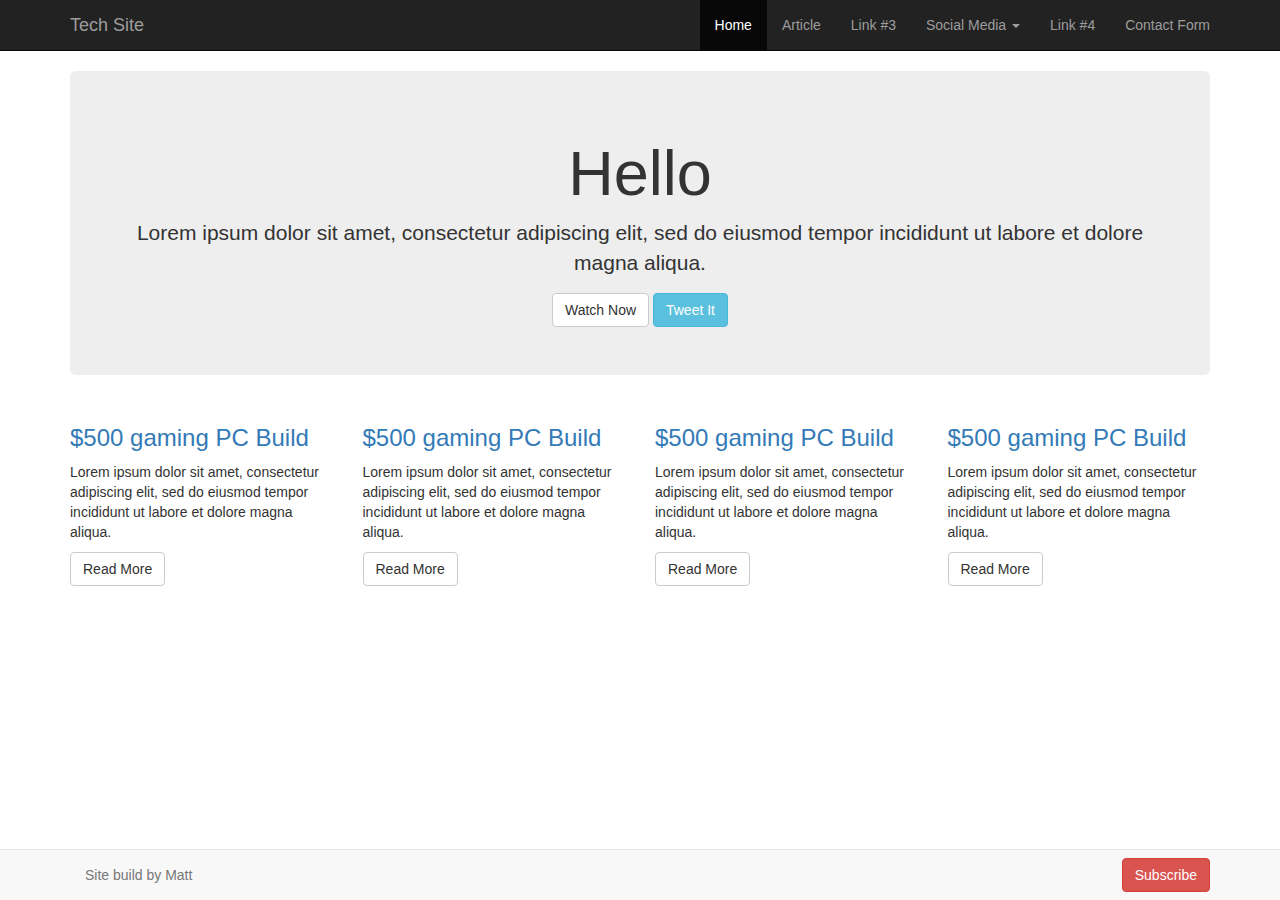
<file: bootstrap/index.html>
<!DOCTYPE html PUBLIC "-//W3C//DTD XHTML 1.0 Transitional//EN" "http://www.w3.org/TR/xhtml1/DTD/xhtml1-transitional.dtd">
<html xmlns="http://www.w3.org/1999/xhtml">
<head>
<meta http-equiv="Content-Type" content="text/html; charset=utf-8" />
<meta name="viewport" content="width=device-width, initial-scale=1.0" />
<title>Boostrap 3</title>

<link href="./css/bootstrap.min.css" rel="stylesheet">
<link href="./css/styles.css" rel="stylesheet">
</head>

<body>
<!-- Top Navbar -->
<div class="navbar navbar-inverse navbar-static-top">
	<div class="container">
    	<a href="#" class="navbar-brand">Tech Site</a>
        <button class="navbar-toggle" data-toggle="collapse" data-target=".navHeaderCollapse">
            <span class="icon-bar"></span>
            <span class="icon-bar"></span>
            <span class="icon-bar"></span>
        </button>

        <div class="collapse navbar-collapse navHeaderCollapse">
            <ul class="nav navbar-nav navbar-right">
            	<li class="active"><a href="index.html">Home</a></li>
                <li><a href="article.html">Article</a></li>
                <li><a href="#">Link #3</a></li>
                <li class="dropdown">
                    <a href="#" class="dropdown-toggle" data-toggle="dropdown">Social Media <b class="caret"></b></a>
                    <ul class="dropdown-menu">
                        <li><a href="#">Twitter</a></li>
                        <li><a href="#">Facebook</a></li>
                        <li><a href="#">Google+</a></li>
                        <li><a href="#">Instagram</a></li>

                    </ul>
                </li>
                <li><a href="#">Link #4</a></li>
                <li><a href="#contact" data-toggle="modal">Contact Form</a></li>
            </ul>

        </div>
    </div>
</div>
<!-- End of top Nav Bar -->

<!-- Jumbotron-->
<div class="container">
    <div class="jumbotron text-center">
        <h1>Hello</h1>
        <p>Lorem ipsum dolor sit amet, consectetur adipiscing elit, sed do eiusmod tempor incididunt ut labore et dolore magna aliqua.</p>
        <a class="btn btn-default">Watch Now</a>
        <a class="btn btn-default btn-info">Tweet It</a>
    </div>
</div>
<!-- End of jumbotron-->

<!-- responsive grid system -->
<div class="container">
    <div class="row">
        <div class="col-md-3"> <!-- medium size -->
            <h3><a href="#">$500 gaming PC Build</a></h3>
            <p>Lorem ipsum dolor sit amet, consectetur adipiscing elit, sed do eiusmod tempor incididunt ut labore et dolore magna aliqua.</p>
            <a href="#" class="btn btn-default">Read More</a>
        </div>
        <div class="col-md-3">
            <h3><a href="#">$500 gaming PC Build</a></h3>
            <p>Lorem ipsum dolor sit amet, consectetur adipiscing elit, sed do eiusmod tempor incididunt ut labore et dolore magna aliqua.</p>
            <a href="#" class="btn btn-default">Read More</a>
        </div>
        <div class="col-md-3">
            <h3><a href="#">$500 gaming PC Build</a></h3>
            <p>Lorem ipsum dolor sit amet, consectetur adipiscing elit, sed do eiusmod tempor incididunt ut labore et dolore magna aliqua.</p>
            <a href="#" class="btn btn-default">Read More</a>
        </div>
        <div class="col-md-3">
            <h3><a href="#">$500 gaming PC Build</a></h3>
            <p>Lorem ipsum dolor sit amet, consectetur adipiscing elit, sed do eiusmod tempor incididunt ut labore et dolore magna aliqua.</p>
            <a href="#" class="btn btn-default">Read More</a>
        </div>
    </div>
</div>
<!-- end of responsive grid system -->


<!-- Sticky Footer Bar -->
<div class="navbar navbar-default navbar-fixed-bottom">
    <div class="container">
        <p class="navbar-text pull-left">Site build by Matt</p>
        <a href="#" class="navbar-btn btn-danger btn pull-right">Subscribe</a>
    </div>

</div>
<!-- End of sticky footer bar -->


<!-- Contact me section  -->
<div class="modal fade" id="contact" role="dialog">
    <div class="modal-dialog">
        <div class="modal-content">

            <form class="form-horizontal" action="" method="">
                <div class="modal-header">
                    <h4>Contact Form</h4>
                </div>
                <div class="modal-body">
                    <div class="form-group">
                        <label for="contact-name" class="col-lg-2 control-label">Name</label>
                        <div class="col-lg-10">
                            <input type="text" class="form-control" id="contact-name" placeholder="Full Name">
                        </div>
                    </div>

                    <div class="form-group">
                        <label for="contact-email" class="col-lg-2 control-label">Email</label>
                        <div class="col-lg-10">
                            <input type="email" class="form-control" id="contact-email" placeholder="you@example.com">
                        </div>
                    </div>

                    <div class="form-group">
                        <label for="contact-msg" class="col-lg-2 control-label">Message</label>
                        <div class="col-lg-10">
                            <textarea class="form-control" rows="8" placeholder="Type your message."></textarea>
                        </div>
                    </div>
                </div>
                <div class="modal-footer">
                    <a href="#" class="btn btn-default" data-dismiss="modal">Close</a>
                    <button class="btn btn-primary" type="submit" data-dismiss="modal">Send</button>
                </div>
            </form>

        </div>
    </div>
</div>

<!-- End of contact me section  -->


<script src="https://ajax.googleapis.com/ajax/libs/jquery/2.1.3/jquery.min.js"></script>
<script src="js/bootstrap.min.js"></script>

</body>
</html>
</file>
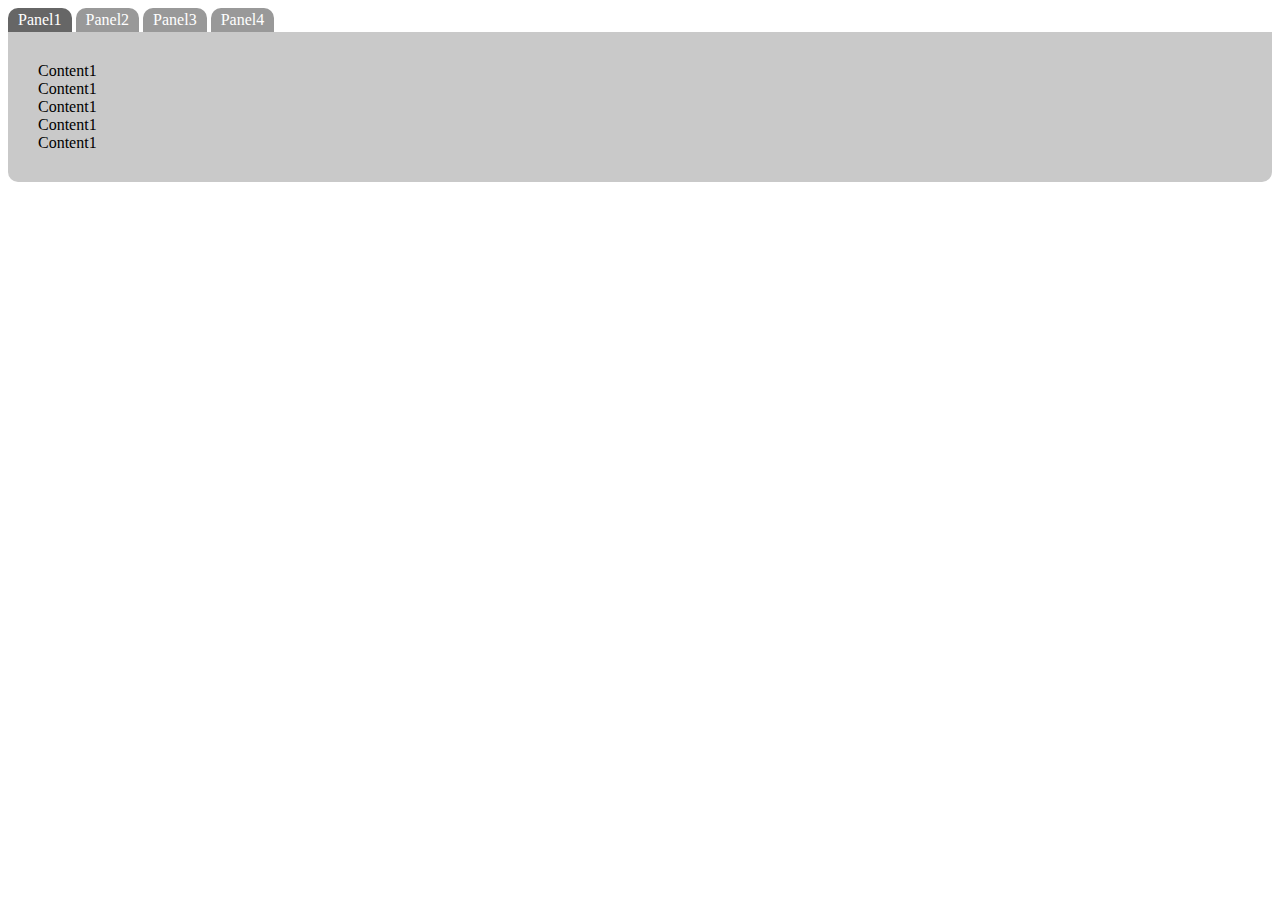
<file: JavaScript/jquery/tab_panel/index.html>
<!DOCTYPE html PUBLIC "-//W3C//DTD XHTML 1.0 Transitional//EN" "http://www.w3.org/TR/xhtml1/DTD/xhtml1-transitional.dtd">
<html xmlns="http://www.w3.org/1999/xhtml">
<head>
<meta http-equiv="Content-Type" content="text/html; charset=utf-8" />
<title>Untitled Document</title>
<link rel="stylesheet" type="text/css" href="style.css">
</head>

<body>

<div class="tab-panels">
	<ul class="tabs">
    	<li rel="panel1" class="active">Panel1</li>
    	<li rel="panel2">Panel2</li>
    	<li rel="panel3">Panel3</li>
    	<li rel="panel4">Panel4</li>
    </ul>

    <div id="panel1" class="panel active">
    	Content1<br />
    	Content1<br />
    	Content1<br />
    	Content1<br />
    	Content1<br />
    </div>
    <div id="panel2" class="panel">
    	Content2<br />
    	Content2<br />
    	Content2<br />
    	Content2<br />
    	Content2<br />
    </div>
    <div id="panel3" class="panel">
    	Content3<br />
    	Content3<br />
    	Content3<br />
    	Content3<br />
    	Content3<br />
    </div>
    <div id="panel4" class="panel">
    	Content4<br />
    	Content4<br />
    	Content4<br />
    	Content4<br />
    	Content4<br />
    </div>

</div>


<script src="http://code.jquery.com/jquery-1.11.2.min.js"></script>
<script type="text/javascript" src="script.js"></script>
</body>
</html>
</file>
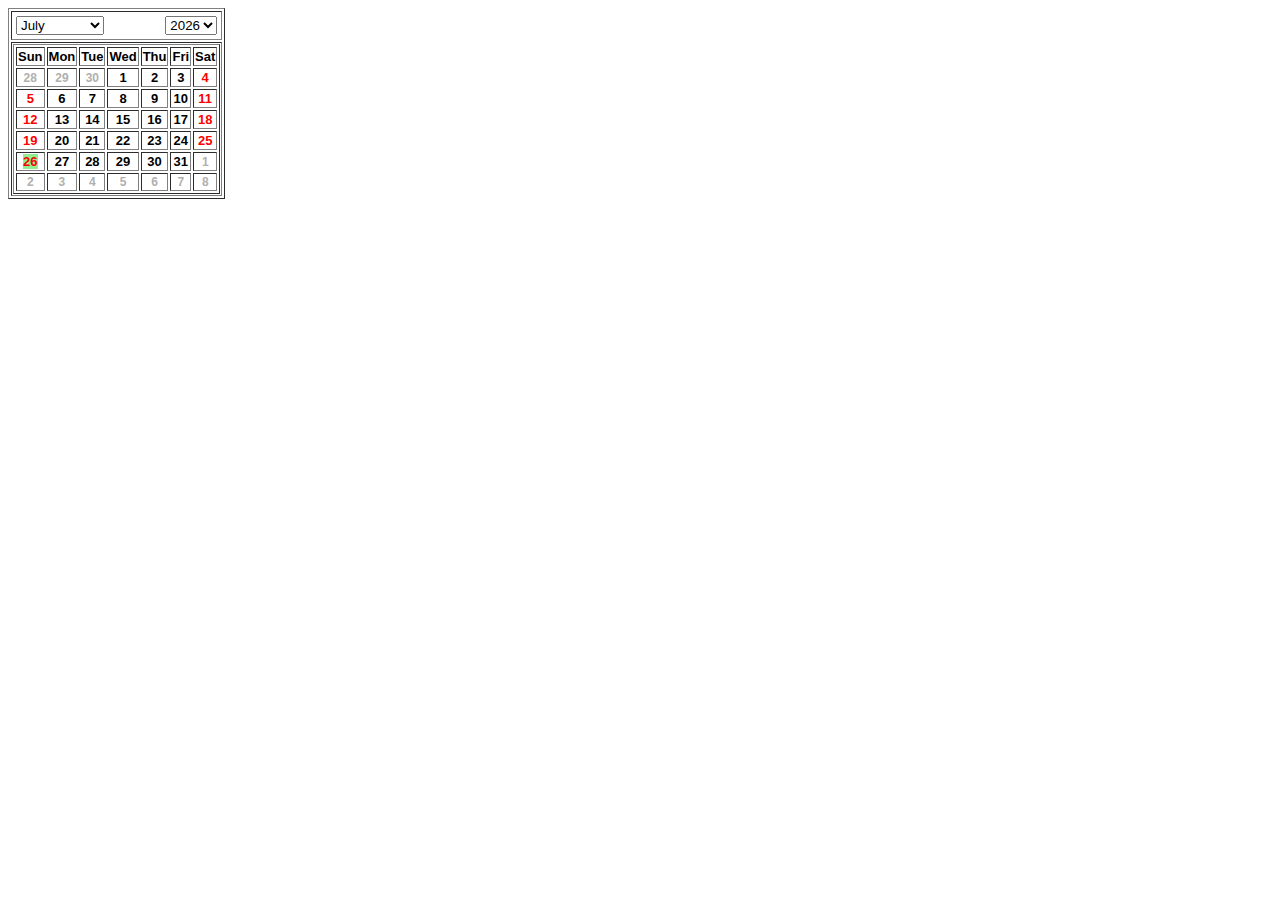
<file: JavaScript/snippets/calender.html>
<html><head>

<style type="text/css">
	span.label {color:black;width:30;height:16;text-align:center;margin-top:0;background:#ffF;font:bold 13px Arial}
	span.c1 {cursor:hand;color:black;width:30;height:16;text-align:center;margin-top:0;background:#ffF;font:bold 13px Arial}
	span.c2 {cursor:hand;color:red;width:30;height:16;text-align:center;margin-top:0;background:#ffF;font:bold 13px Arial}
	span.c3 {cursor:hand;color:#b0b0b0;width:30;height:16;text-align:center;margin-top:0;background:#ffF;font:bold 12px Arial}
</style>

<script type="text/javascript">
	function maxDays(mm, yyyy){
		var mDay;
		if ((mm == 3) || (mm == 5) || (mm == 8) || (mm == 10))
		{
			mDay = 30;
		}
		else
		{
			mDay = 31;
			if (mm == 1){
				if (yyyy/4 - parseInt(yyyy/4) != 0)
				{
					mDay = 28;
				}
				else
				{
					mDay = 29;
				}
			}
		}
		return mDay;
	}

	function changeBg(id){
		if (eval(id).style.backgroundColor != "yellow")
		{
			eval(id).style.backgroundColor = "yellow";
		}
		else
		{
			eval(id).style.backgroundColor = "#ffffff";
		}
	}

	function writeCalendar()
	{
		var now 	= new Date;
		var dd 		= now.getDate();
		var mm 		= now.getMonth();
		var dow 	= now.getDay();
		var yyyy 	= now.getFullYear();
		var arrM	= new Array("January","February","March","April","May","June","July","August","September","October","November","December");
		var arrY 	= new Array();
		for (ii=0; ii<=4; ii++)
		{
			arrY[ii] = yyyy - 2 + ii;
		}
		var arrD = new Array("Sun","Mon","Tue","Wed","Thu","Fri","Sat");
		var text = "";
		text = "<form name=calForm>";
		text += "<table border=1>";
		text += "<tr><td>";
		text += "<table width=100%><tr>";
		text += "<td align=left>";
		text += "<select name=selMonth onChange='changeCal()'>";
		for (ii=0;ii<=11;ii++){
			if (ii==mm){
				text += "<option value= " + ii + " Selected>" + arrM[ii] + "</option>";
			}
			else
			{
				text += "<option value= " + ii + ">" + arrM[ii] + "</option>";
			}
		}
		text += "</select>";
		text += "</td>";
		text += "<td align=right>";
		text += "<select name=selYear onChange='changeCal()'>";
		for (ii=0;ii<=4;ii++){
			if (ii==2)
			{
				text += "<option value= " + arrY[ii] + " Selected>" + arrY[ii] + "</option>";
			}
			else
			{
				text += "<option value= " + arrY[ii] + ">" + arrY[ii] + "</option>";
			}
		}
		text += "</select>";
		text += "</td>";
		text += "</tr></table>";
		text += "</td></tr>";
		text += "<tr><td>";
		text += "<table border=1>";
		text += "<tr>";
		for (ii=0;ii<=6;ii++)
		{
			text += "<td align=center><span class=label>" + arrD[ii] + "</span></td>";
		}
		text += "</tr>";
		aa = 0;
		for (kk=0;kk<=5;kk++)
		{
			text += "<tr>";
			for (ii=0;ii<=6;ii++)
			{
				text += "<td align=center><span id=sp" + aa + " onClick='changeBg(this.id)'>1</span></td>";
				aa += 1;
			}
			text += "</tr>";
		}
		text += "</table>";
		text += "</td></tr>";
		text += "</table>";
		text += "</form>";
		document.write(text);
		changeCal();
	}
	
	function changeCal()
	{
		var now = new Date;
		var dd = now.getDate();
		var mm = now.getMonth();
		var dow = now.getDay();
		var yyyy = now.getFullYear();
		var currM = parseInt(document.calForm.selMonth.value);
		var prevM;
		if (currM!=0)
		{
			prevM = currM - 1;
		}
		else
		{
			prevM = 11;
		}
		var currY = parseInt(document.calForm.selYear.value);
		var mmyyyy = new Date();
		mmyyyy.setFullYear(currY);
		mmyyyy.setMonth(currM);
		mmyyyy.setDate(1);
		var day1 = mmyyyy.getDay();
		if (day1 == 0){
			day1 = 7;
		}
		var arrN = new Array(41);
		
		var aa;
		for (ii=0;ii<day1;ii++)
		{
			arrN[ii] = maxDays((prevM),currY) - day1 + ii + 1;
		}
		
		aa = 1;
		for (ii=day1;ii<=day1+maxDays(currM,currY)-1;ii++)
		{
			arrN[ii] = aa;
			aa += 1;
		}
		
		aa = 1;
		for (ii=day1+maxDays(currM,currY);ii<=41;ii++)
		{
			arrN[ii] = aa;
			aa += 1;
		}
		
		for (ii=0;ii<=41;ii++)
		{
			eval("sp"+ii).style.backgroundColor = "#FFFFFF";
		}
		
		var dCount = 0;
		for (ii=0;ii<=41;ii++)
		{
			if (((ii<7)&&(arrN[ii]>20))||((ii>27)&&(arrN[ii]<20)))
			{
				eval("sp"+ii).innerHTML = arrN[ii];
				eval("sp"+ii).className = "c3";
			}
			else
			{
				eval("sp"+ii).innerHTML = arrN[ii];
				if ((dCount==0)||(dCount==6))
				{
					eval("sp"+ii).className = "c2";
				}
				else
				{
					eval("sp"+ii).className = "c1";
				}
				if ((arrN[ii] == dd) && (mm == currM) && (yyyy == currY)){
					eval("sp"+ii).style.backgroundColor="#90EE90";
				}
			}
			dCount += 1;
			if (dCount>6)
			{
				dCount=0;
			}
		}
	}
</script>
</head>
<body>
<script type="text/javascript">writeCalendar();</script>
</body>
</html>
</file>
<file: bootstrap/css/styles.css>
@charset "utf-8";
/* CSS Document */

body {
	margin-bottom: 80px;
}

.page-header {
	margin-top: 0px;
}

.panel-body {
	padding-top: 0px;
}

.featureImg {
	margin-bottom: 15px;
}
</file>
<file: JavaScript/jquery/tab_panel/style.css>
.tab-panels li.active {
	color: #fff;
	background: #666;
}

.tab-panels ul {
	margin: 0px;
	padding:0px;
}

.tab-panels ul li {
	list-style-type: none;
	display: inline-block;
	background: #999;
	margin: 0px;
	padding: 3px 10px;
	border-radius: 10px 10px 0 0;
	color: #fff;
	font-weight: 200;
	cursor: pointer;
}

.tab-panels ul li:hover {
	color: #fff;
	background: #666;
}

.tab-panels .panel {
	display: none;
	background: #c9c9c9;
	padding: 30px;
	border-radius: 0 0 10px 10px;
}

.tab-panels .panel.active {
	display: block;
}
</file>
